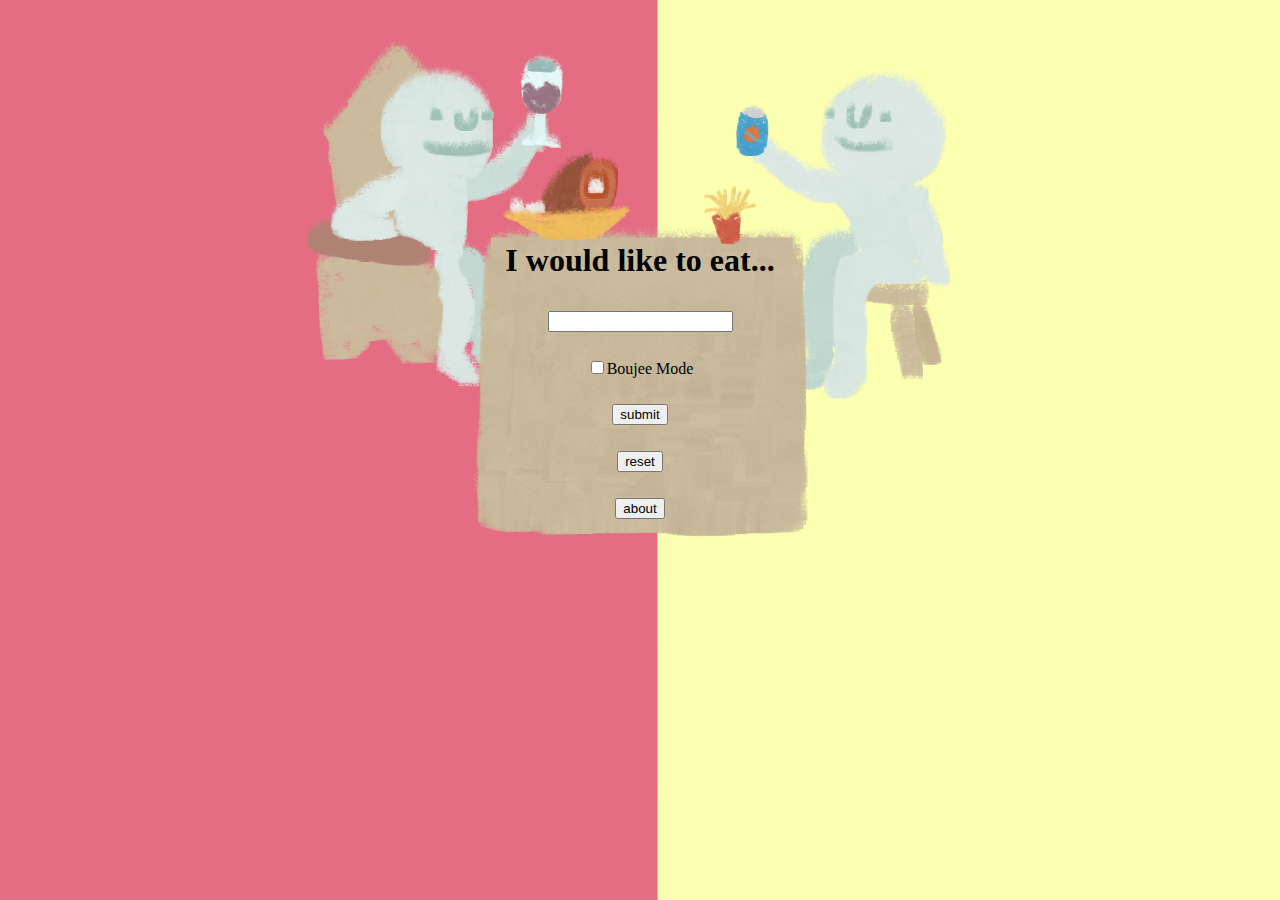
<file: templates/index.html>
<!DOCTYPE html>
<html lang="en">
<head>
    <meta charset="UTF-8">
    <meta http-equiv="X-UA-Compatible" content="IE=edge">
    <meta name="viewport" content="width=device-width, initial-scale=1.0">
    <title>Cheap Yums</title>
    <link rel="stylesheet" href="/static/style.css" />
</head>
<body>
    <div>
        <h1>I would like to eat...</h1>
        <form action="/results" method="POST">
            <p><input type = "text" name = "item" /></p>
            <p><input type="checkbox" name="bougie_mode" /><label for="bougie_mode">Boujee Mode</label></p>   
            <p><input type = "submit" value = "submit" /></p>
            <p><button type="reset">reset</button>
        </form>
        <p><a href="/about"><button>about</button></a></p></form>
    </div>
</body>
</html>
</file>
<file: static/style.css>
body {
    background: #F5CCE8;
    background-image: url("homepage2.jpg");
    color: black;
    background-size: 100%;
    margin-top: 230px;
}

h1{
    text-align: center;
    text-decoration-color: #230b0b;
}

p{
    text-align: center;
    padding-block: 5px;
}

*{
    position:relative;
    top: 3px;
}
</file>
